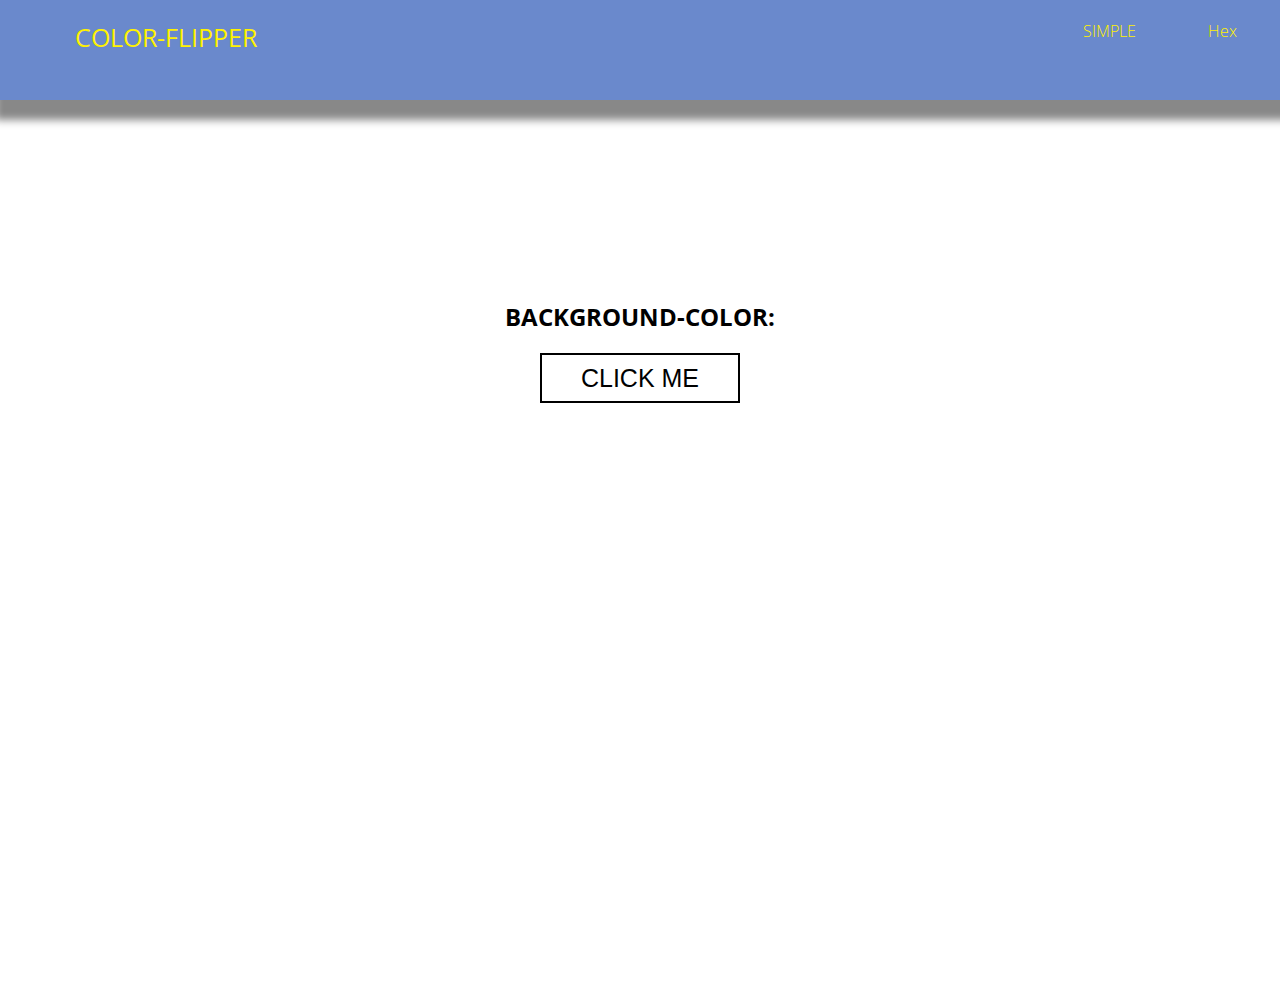
<file: index.html>
<!DOCTYPE html>
<html>
<head>
	<title>ganesha:</title>
	<meta charset="utf-8">
	<link rel="stylesheet" href="style.css" type="text/css">
	<link href="https://fonts.googleapis.com/css2?family=Open+Sans:wght@600&display=swap" rel="stylesheet">
</head>
<body>
	<nav>
		<div class="nav-center">
			<div class="container">
			<h4 class="heading1">COLOR-FLIPPER</h4>
				<ul class="colors">
				<li><a href="index.html">SIMPLE</a></li>
				<li><a href="hex.html">Hex</a></li>
			</ul>
			</div>
		</div>

	</nav>
	<main>
		<div class="container">
			<div class="main-content">
				<h2 class="heading2">background-color:<span class="color"></span></h2>
				<button type="button" class=" btn-type">click me</button>
			</div>
		</div>
	</main>
	<script src="index.js"></script>
</body>
</html>
</file>
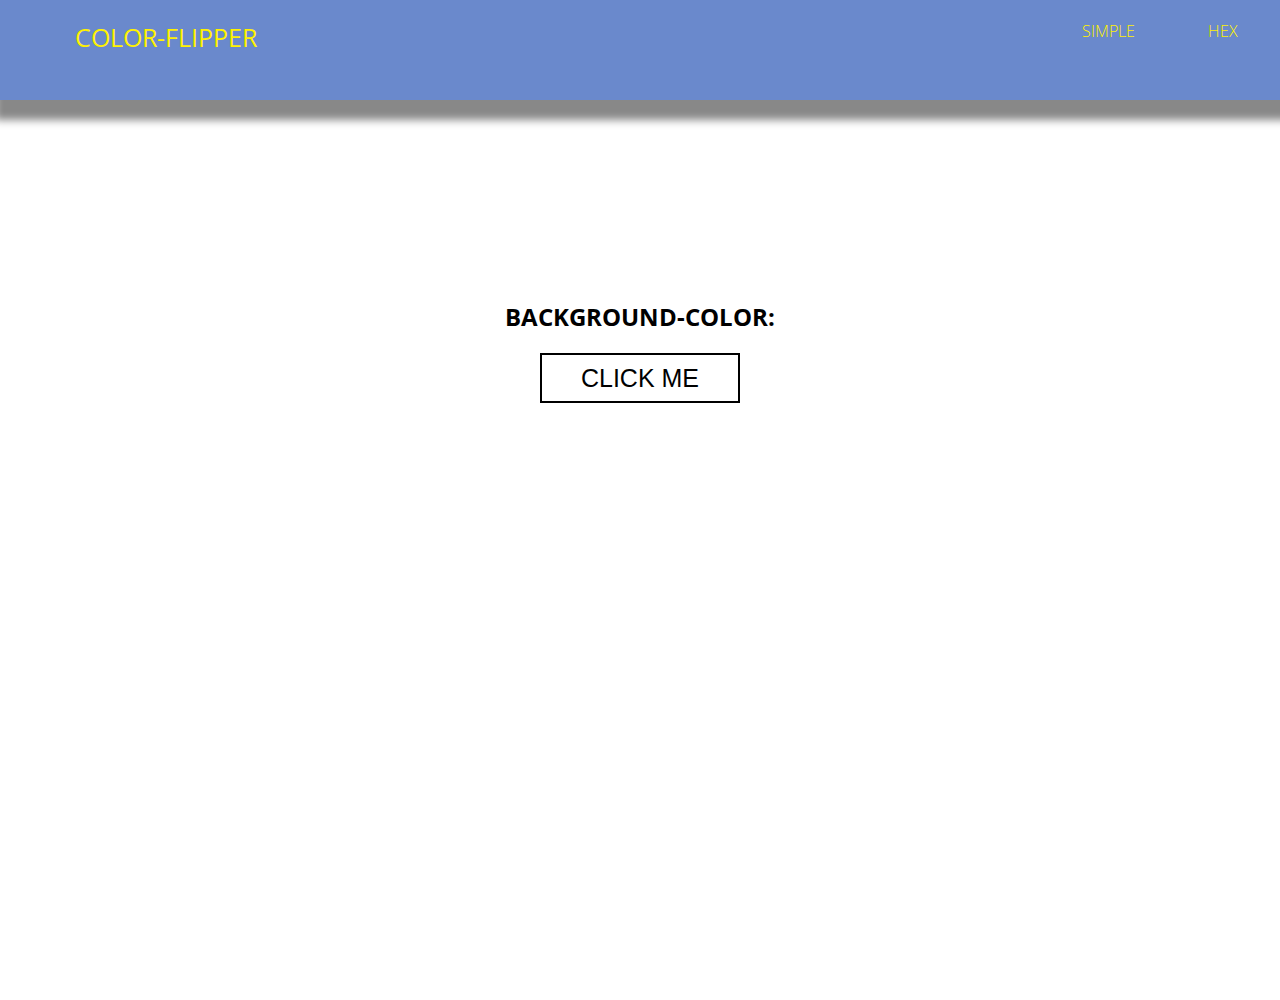
<file: hex.html>
<!DOCTYPE html>
<html>
<head>
	<title>ganesha:</title>
	<meta charset="utf-8">
	<link rel="stylesheet" href="style.css" type="text/css">
	<link href="https://fonts.googleapis.com/css2?family=Open+Sans:wght@600&display=swap" rel="stylesheet">
</head>
<body>
	<nav>
		<div class="nav-center">
			<div class="container">
			<h4 class="heading1">COLOR-FLIPPER</h4>
				<ul class="colors">
				<li><a href="index.html">SIMPLE</a></li>
				<li><a href="hex.html">HEX</a></li>
			</ul>
			</div>
		</div>

	</nav>
	<main>
		<div class="container">
			<div class="main-content">
				<h2 class="heading2">background-color:<span class="color"></span></h2>
				<button type="button" class=" btn-type">click me</button>
			</div>
		</div>
	</main>
	<script src="app.js"></script>
</body>
</html>
</file>
<file: style.css>
*{
	margin:0;
	padding:0;
	box-sizing: border-box;
}
body{
	font-family: 'Open Sans', sans-serif;
	font-weight: 300;
}
h1,h2,h3,h4,h5,h6,p,ul{
	margin: 0px;
	padding: 0px;
}
img{
	border: none;
}
a{
	text-decoration: none;
}
.container{
	width:100%;
	max-width: 1170px;
	margin: 0 auto;
}
/*nav bar*/

.nav-center{
	width:100%;
	display:flex;
	background-color:#6a89cc;
	height:100px;
	box-shadow:5px 10px 8px 10px #888888;
}
.nav-center ul li{
	list-style:none;
	margin-right:20%;
	padding:20px;
             
}
.heading1{
	float:left;
	padding:20px;
	font-size: 25px;
	font-weight:400;
	color:#fff200;
}
.colors{
	display:flex;
	float:right;
 }
 .nav-center ul li a{
 	color:#fff200;
 }
 /*MAIN-CONTENT*/
 .main-content{
 	height:100vh;
 	text-align:center;
 	padding-top: 200px;
}
.heading2{
	text-transform: uppercase;
	color:#000000;
}
.btn-type{
width:200px;
height:50px;
background-color:transparent;
color:#000000;
border:2px solid black;
text-transform: uppercase;
font-size:25px;
cursor:pointer;
transition:all ease 0.5s;
margin-top:20px;
}
.btn-type:hover{
	color:#ffffff;
background-color:#000000;
}
</file>
